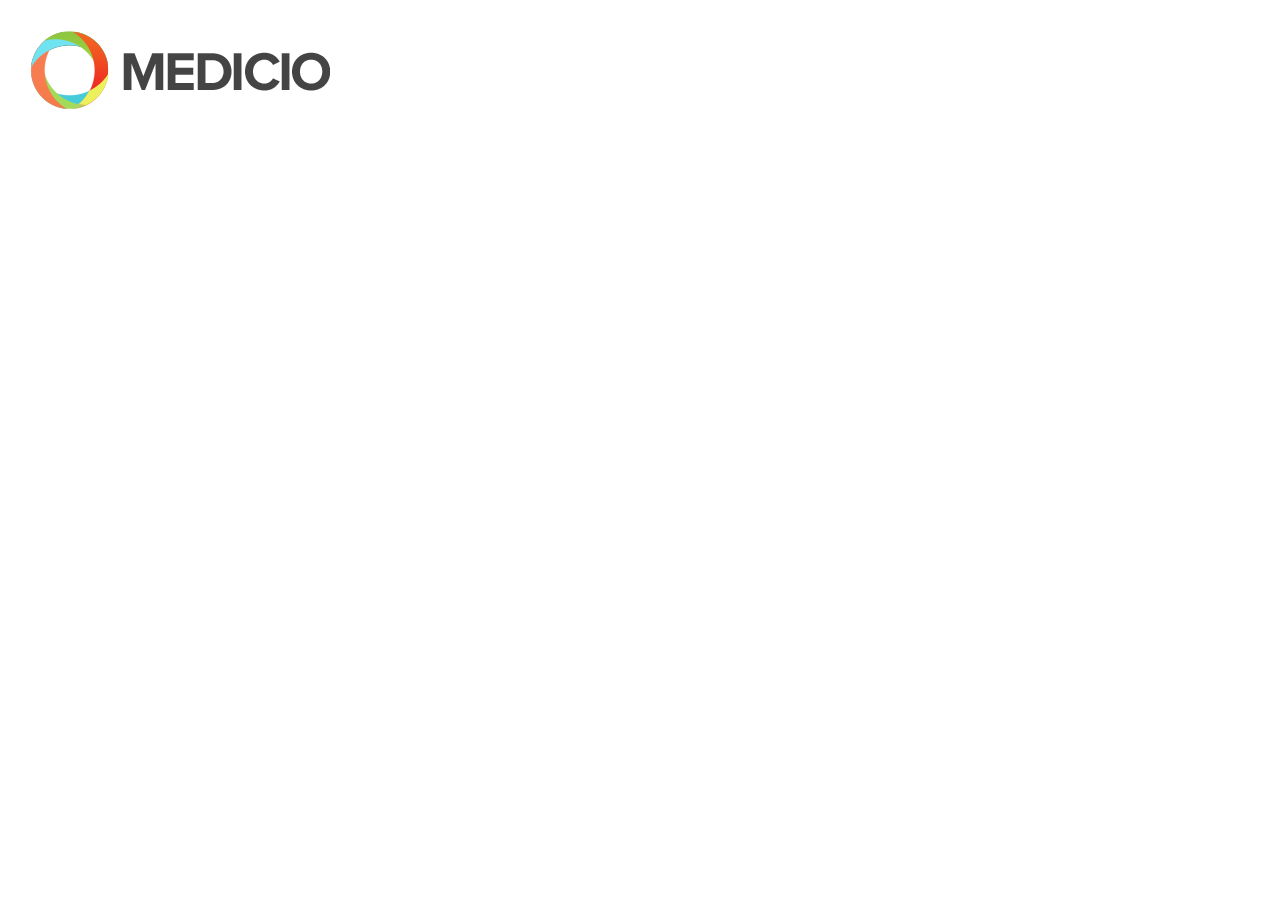
<file: main-index.html>
<!DOCTYPE HTML>
<html>
	<head>
		<title>Verti by HTML5 UP</title>
		<meta charset="utf-8" />
		<meta name="viewport" content="width=device-width, initial-scale=1, user-scalable=no" />
		<link rel="stylesheet" href="css/main.css" />

		<!-- CSS only -->
		<link href="https://cdn.jsdelivr.net/npm/bootstrap@5.2.0-beta1/dist/css/bootstrap.min.css" rel="stylesheet" integrity="sha384-0evHe/X+R7YkIZDRvuzKMRqM+OrBnVFBL6DOitfPri4tjfHxaWutUpFmBp4vmVor" crossorigin="anonymous">

		<!-- JavaScript Bundle with Popper -->
		<script src="https://cdn.jsdelivr.net/npm/bootstrap@5.2.0-beta1/dist/js/bootstrap.bundle.min.js" integrity="sha384-pprn3073KE6tl6bjs2QrFaJGz5/SUsLqktiwsUTF55Jfv3qYSDhgCecCxMW52nD2" crossorigin="anonymous"></script>
		<script src="https://code.angularjs.org/1.6.9/angular.js"></script>
		<script type="text/javascript" src="js/app.js"></script>
	</head>

	<body ng-app="myApp">
		<header id="header">
			<div class="row">
				<div class="col-sm-3"><img class="logo" src="img/logo.png"></div>
			</div>
		</header>
		<div ng-view>
		
		</div>
		<script>
function myFunction() {
  var x = document.getElementById("myTopnav");
  if (x.className === "topnav") {
    x.className += " responsive";
  } else {
    x.className = "topnav";
  }
}
</script>

	</body>

</html>
</file>
<file: css/main.css>
@import url("fontawesome-all.min.css");
@import url("https://fonts.googleapis.com/css?family=Oleo+Script:400|Open+Sans:300,300italic,600,600italic,800");

/*
	Verti by HTML5 UP
	html5up.net | @ajlkn
	Free for personal and commercial use under the CCA 3.0 license (html5up.net/license)
*/

html, body, div, span, applet, object,
iframe, h1, h2, h3, h4, h5, h6, p, blockquote,
pre, a, abbr, acronym, address, big, cite,
code, del, dfn, em, img, ins, kbd, q, s, samp,
small, strike, strong, sub, sup, tt, var, b,
u, i, center, dl, dt, dd, ol, ul, li, fieldset,
form, label, legend, table, caption, tbody,
tfoot, thead, tr, th, td, article, aside,
canvas, details, embed, figure, figcaption,
footer, header, hgroup, menu, nav, output, ruby,
section, summary, time, mark, audio, video {
	margin: 0;
	padding: 0;
	border: 0;
	font-size: 100%;
	font: inherit;
	vertical-align: baseline;}

article, aside, details, figcaption, figure,
footer, header, hgroup, menu, nav, section {
	display: block;}

body {
	line-height: 1;
	color: '#D35400';
}

header {
	margin: 0 0 2em 0;
}

header h2, header h3 {
	margin: 0 0 0.25em 0;
}

header p {
	margin: 0;
		}

img {
width: 90%;
}

footer{
	padding: 0px;
	margin: 0 auto;
	background-color: #85C1E9;
}

.full-width-img {
width: 100%;
}

.logo {
  font-size: 28px;
  margin: 15px;
  padding: 15px;
  line-height: 1;
  font-weight: 600;
  letter-spacing: 0.5px;
  text-transform: uppercase;
  width: 300px;
  height: 80px;
}

#header .logo a {
  color: #555555;
}

#header .logo img {
  max-height: 40px;
}



.text {
  font-size: 14px;
}

@media (max-width: 480px) {
  .text {
    font-size: 16px;
  }

  .full-width-img {
	margin: auto;
	width: 90%;
	}
}

@media screen and (min-width: 780px) {
	.full-width-img {
	margin: auto;
	width: 90%;
	}

	.text {
	    font-size: 18px;
	  }
}

section {
	margin: 0 20px 0 20px;
  padding: 10px 0 0 0;
  overflow: hidden;
  background-color: #EBF5FB;
}

.section-bg {
  background-color: #f7fcfc;
}

.section-title {
  text-align: center;
  padding-bottom: 30px;
}

.section-title h2 {
  font-size: 32px;
  font-weight: bold;
  text-transform: uppercase;
  margin-bottom: 20px;
  padding-bottom: 20px;
  position: relative;
}

.section-title h2::after {
  content: '';
  position: absolute;
  display: block;
  width: 50px;
  height: 3px;
  background: #3fbbc0;
  bottom: 0;
  left: calc(50% - 25px);
}

.section-title p {
  margin-bottom: 0;
}

.container{
	padding: 0px;
}

.container-foot{
	padding: 10px;
	margin: 10px 0;
	background-color: #D4E6F1 ;
}
.inbox {
	margin: 0 auto;
	padding: 40px 15px;
  overflow: hidden;
  border-radius: 4px;
  background: #fff;
  box-shadow: 0px 2px 15px rgba(63, 187, 192, 0.1);
  width: 100%;
}
.inbox2 {
	margin: 0 auto;
	padding: 40px 10px;
  overflow: hidden;
  border-radius: 4px;
  background: #34495E;
  box-shadow: 0px 2px 15px rgba(63, 187, 192, 0.1);
  width: 100%;
  color: #fff;
}

.form-group{
	margin: 10px;
}

@media screen and (max-width: 1680px) {

			.container {
				width: 1200px;
			}

		}

		@media screen and (max-width: 1280px) {

			.container {
				width: 960px;
			}

		}

		@media (min-width: 992px) {

			body, p, a, h4 {

			font-size: 14px;

			}

		}

		@media screen and (max-width: 980px) {

			.container {
				width: 90%;
			}

		}

		@media screen and (max-width: 736px) {

			.container {
				width: 50%;
			}

		}

/* Navigation bar  */
.topnav {
  background-color: #D4E6F1;
  overflow: hidden;
  margin-top: 10px;
}

/* Style the links inside the navigation bar */
.topnav a {
  float: left;
  display: block;
  text-align: center;
  padding: 14px 16px;
  text-decoration: none;
  
  position: relative;
  color: #555555;
  transition: 0.3s;
  font-size: 13px;
  font-family: "Roboto", sans-serif;
  text-transform: uppercase;
  font-weight: 500;
  
}

/* Change the color of links on hover */
.topnav a:hover {
  background-color: #ddd;
  color: #3fbbc0;
}

/* Add an active class to highlight the current page */
.topnav a.active {
  background-color: #04AA6D;
  color: white;
}

/* Hide the link that should open and close the topnav on small screens */
.topnav .icon {
  display: none;
}
/* When the screen is less than 600 pixels wide, hide all links, except for the first one ("Home"). Show the link that contains should open and close the topnav (.icon) */
@media screen and (max-width: 600px) {
  .topnav a:not(:first-child) {display: none;}
  .topnav a.icon {
    float: right;
    display: block;
  }

  .usernav a:not(:first-child) {display: none;}
  .usernav a.icon {
    float: right;
    display: block;
  }
}

/* The "responsive" class is added to the topnav with JavaScript when the user clicks on the icon. This class makes the topnav look good on small screens (display the links vertically instead of horizontally) */
@media screen and (max-width: 600px) {
  .topnav.responsive {position: relative;}
  .topnav.responsive a.icon {
    position: absolute;
    right: 0;
    top: 0;
  }
  .topnav.responsive a {
    float: none;
    display: block;
    text-align: left;
  }

  .usernav.responsive {position: relative;}
  .usernav.responsive a.icon {
    position: absolute;
    right: 0;
    top: 0;
  }
  .usernav.responsive a {
    float: none;
    display: block;
    text-align: left;
  }
}


.usernav {
  overflow: hidden;
  margin-top: 10px;
  text-align: right;
}

/* Style the links inside the navigation bar */
.usernav a {
  float: right;
  display: block;
  text-align: center;
  padding: 14px 16px;
  text-decoration: none;
  
  position: relative;
  color: #555555;
  transition: 0.3s;
  font-size: 13px;
  font-family: "Roboto", sans-serif;
  text-transform: uppercase;
  font-weight: 500;
  
}

/* Change the color of links on hover */
.usernav a:hover {
  background-color: #ddd;
  color: #3fbbc0;
}

/* Add an active class to highlight the current page */
.usernav a.active {
  background-color: #04AA6D;
  color: white;
}
/* Hide the link that should open and close the topnav on small screens */
.usernav .icon {
  display: none;
}
</file>
